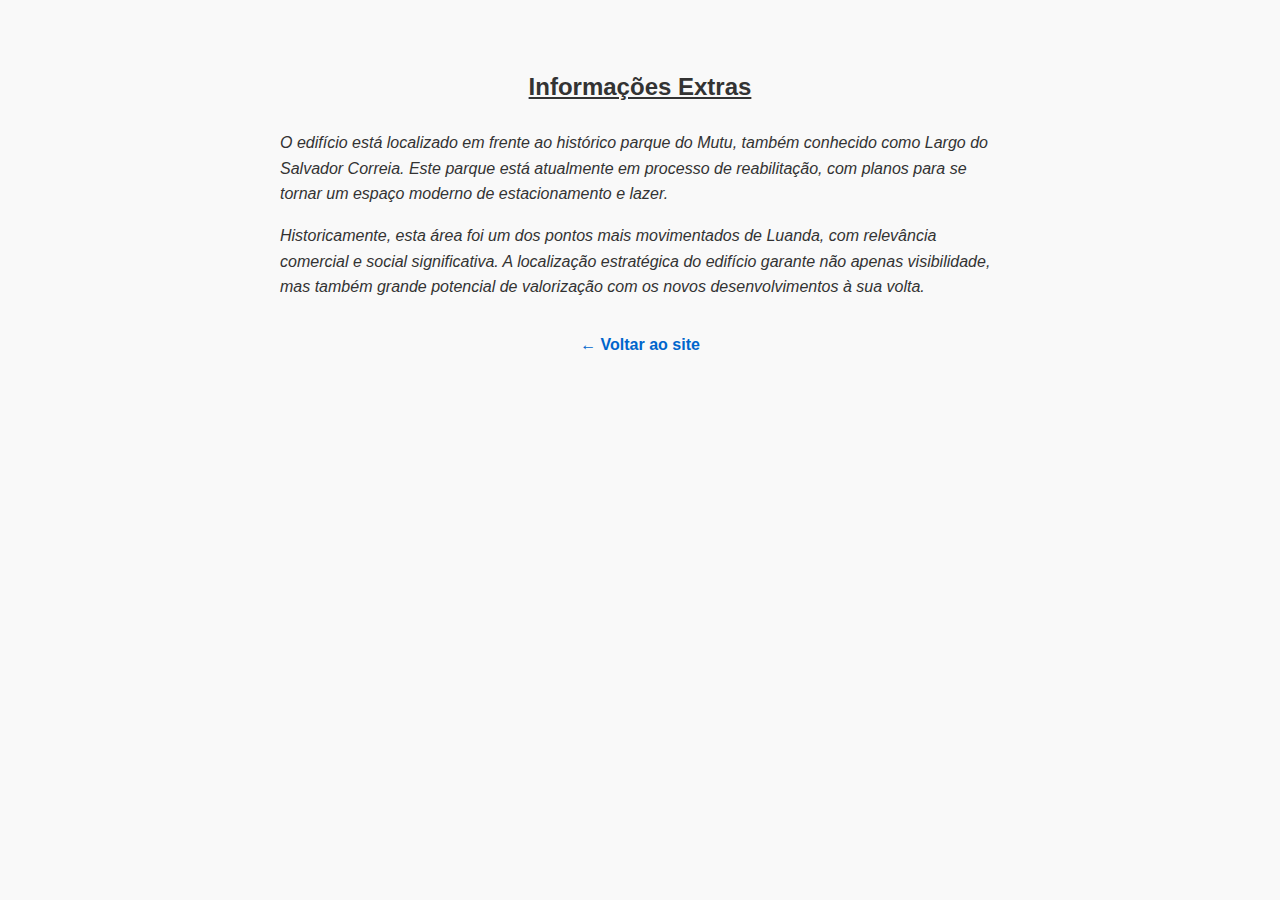
<file: Bonus Information.html>
<!DOCTYPE html>
<html lang="pt">
<head>
  <meta charset="UTF-8" />
  <meta name="viewport" content="width=device-width, initial-scale=1" />
  <title>Informações Extras</title>
  <style>
    body {
      font-family: Arial, sans-serif;
      max-width: 720px;
      margin: 2em auto;
      padding: 1em;
      line-height: 1.6;
      color: #333;
      background-color: #f9f9f9;
    }
    h2 {
      text-align: center;
      text-decoration: underline;
      margin-bottom: 1em;
    }
    p {
      font-style: italic;
      margin-bottom: 1em;
    }
    .back-link {
      display: block;
      margin-top: 2em;
      text-align: center;
      color: #0066cc;
      font-weight: bold;
      text-decoration: none;
    }
    .back-link:hover {
      color: #004499;
      text-decoration: underline;
    }
  </style>
</head>
<body>
  <h2>Informações Extras</h2>

  <p>
    O edifício está localizado em frente ao histórico parque do Mutu, também conhecido como Largo do Salvador Correia. Este parque está atualmente em processo de reabilitação, com planos para se tornar um espaço moderno de estacionamento e lazer.
  </p>
  <p>
    Historicamente, esta área foi um dos pontos mais movimentados de Luanda, com relevância comercial e social significativa. A localização estratégica do edifício garante não apenas visibilidade, mas também grande potencial de valorização com os novos desenvolvimentos à sua volta.
  </p>

  <a href="index.html" class="back-link">← Voltar ao site</a>
</body>
</html>
</file>
